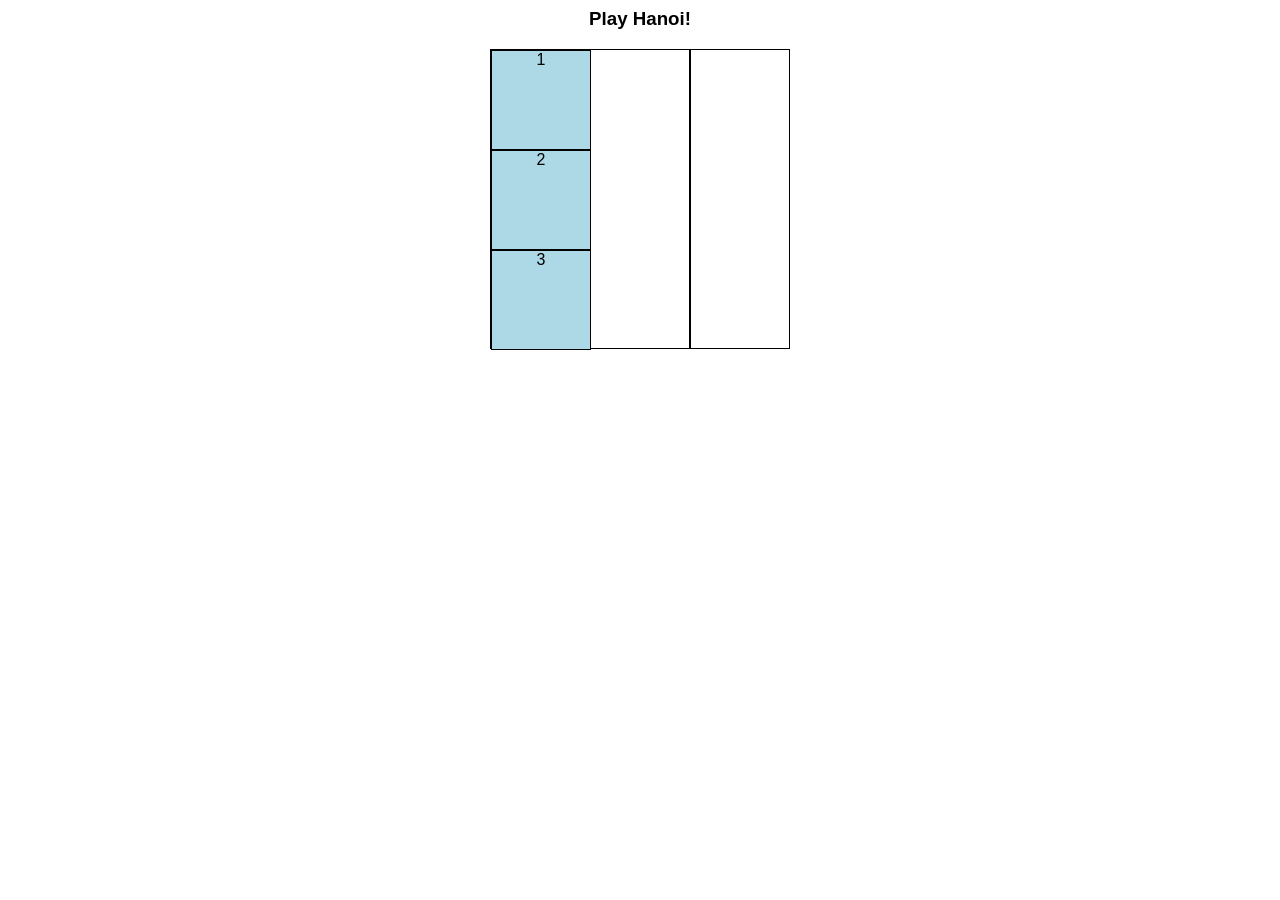
<file: index.html>
<html>

<head>
  <title>Towers of Hanoi</title>
  <link rel='stylesheet' href='style.css' media='screen'>
  <script src='underscore.js'></script>
  <script src='jquery.js'></script>
  <script src='hanoi.js'></script>
  <script src='ui.js'></script>
</head>

<body>
  
  <h3>Play Hanoi!</h3>
  
  <div id='Towers'></div>
  
  <script charset='utf-8'>
    $(function() {
      var user = new Hanoi.UI($('#Towers'))
      user.setUpCanvas();
      user.setUpHandlers();
    })
  </script>
  
</body>

</html>
</file>
<file: style.css>
body {
  text-align: center;
  font-family: sans-serif;
}

#Towers {
  width: 300px;
  margin: 0 auto;
}

.tower {
  width: 100px;
  height: 300px;
  border: thin solid black;
  vertical-align: text-bottom;

  box-sizing: border-box;
  display: inline-block;
  position: relative;
}

.disc {
  width: 100px;
  height: 100px;
  border: thin solid black;
  background-color: lightblue;

  box-sizing: border-box;
}
</file>
